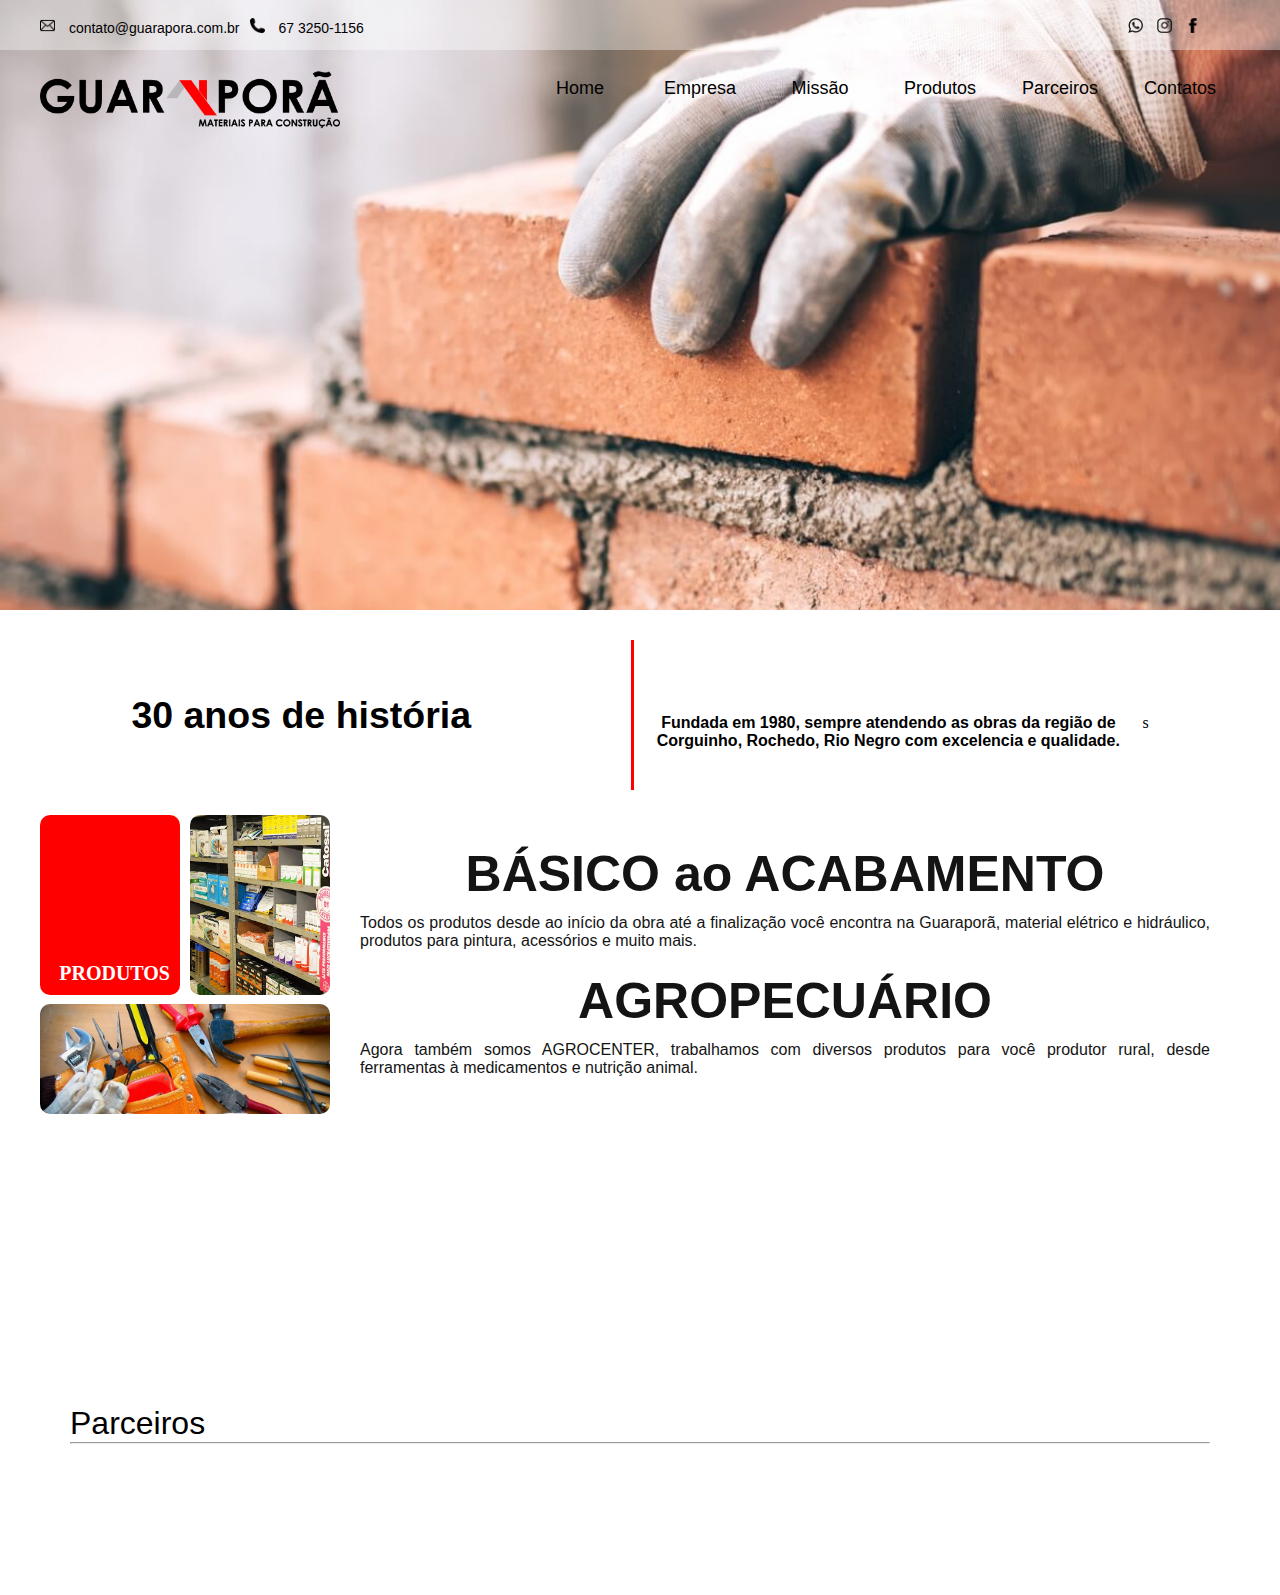
<file: index.html>
<!DOCTYPE html>
<html lang="pt">

<head>
    <meta charset="UTF-8">
    <meta name="viewport" content="width=device-width, initial-scale=1.0">
    <link rel="stylesheet" href="./style.css">
    <title>Guaraporã - A loja do Carlão</title>
</head>

<body>
    <header>


        <div id="container_banner">





            <div id="container_banner_item">






                <div id="container_top">
                    <div id="container_itens_top">

                        <ul>
                           <a href="mailto:contato@guarapora.com.br"> <li class="list_top_left"><img class="icon_top"
                                    src="./images/email-envelope-outline-shape-with-rounded-corners_icon-icons.com_56530.png">
                                contato@guarapora.com.br
                            </li></a>
                            <a href="tel:+556732501156"><li class="list_top_left"><img class="icon_top"
                                    src="./images/phone-call-auricular-symbol-in-black_icon-icons.com_56483.png">
                                67 3250-1156
                            </li></a>
                            <li class="list_top_right">
                                <a href="http://wa.me/5567996477091"><img class="icon_top" src="./images/whatsapp_icon-icons.com_65489.png"></a>
                                <a href="https://www.instagram.com/guaraporamaterias"><img class="icon_top" src="./images/instagram_f_icon-icons.com_65485.png"></a>
                                <a href=""><img class="icon_top" src="./images/FB_icon-icons.com_65484.png"></a>
                            </li>
                        </ul>

                    </div>
                </div>








                <div id="container_menu">

                    <ul>
                        <li class="list_menu_left"><img id="logo" src="./images/logo_guarapora.png"
                                alt="logo_da_empresa"></li>
                        <li class="list_menu_right">Contatos</li>
                        <li class="list_menu_right">Parceiros</li>
                        <a href="#container_produtos"><li class="list_menu_right"> Produtos</li></a>
                        <li class="list_menu_right">Missão</li>
                        <li class="list_menu_right">Empresa</li>
                        <li class="list_menu_right">Home</li>
                    </ul>

                </div>

            </div>


        </div>

    </header>

    <main>
        <div id="container_frase">



            <div id="texto1">
                <h2>30 anos de história</h2>
            </div>

            <div id="texto2">

                <h4>Fundada em 1980, sempre atendendo as obras da região de Corguinho, Rochedo, Rio Negro com excelencia
                    e qualidade.</h4>
            </div>
s        </div>







        <div id="container_produtos">

            <div id="container_produtos_img">
                <div id="quadro_produtos">
                    <h1>PRODUTOS</h1>
                </div>
                <div id="quadro_produtos2">
    
                </div>
                <div id="quadro_produtos3">
    
                </div>
            </div>
    
            <div id="quadro_produtos4">
                <h1 class="titulo_produtos">BÁSICO ao ACABAMENTO</h1><br>
                <h3 class="texto_produtos">Todos os produtos desde ao início da obra até a finalização você encontra na
                    Guaraporã, material elétrico e hidráulico, produtos para pintura, acessórios e muito mais.</h3>
                <br><br>
                <h1 class="titulo_produtos">AGROPECUÁRIO</h1><br>
                <h3 class="texto_produtos">Agora também somos AGROCENTER, trabalhamos com diversos produtos para você
                    produtor rural, desde ferramentas à medicamentos e nutrição animal.</h3>
    
    
            </div>
    
    
    
        </div>
    












        <div id="container_parceiros">

            <h1 class="titulo_sessao">Parceiros <br>
                <hr>
            </h1>



        </div>






    </main>

</body>

</html>
</file>
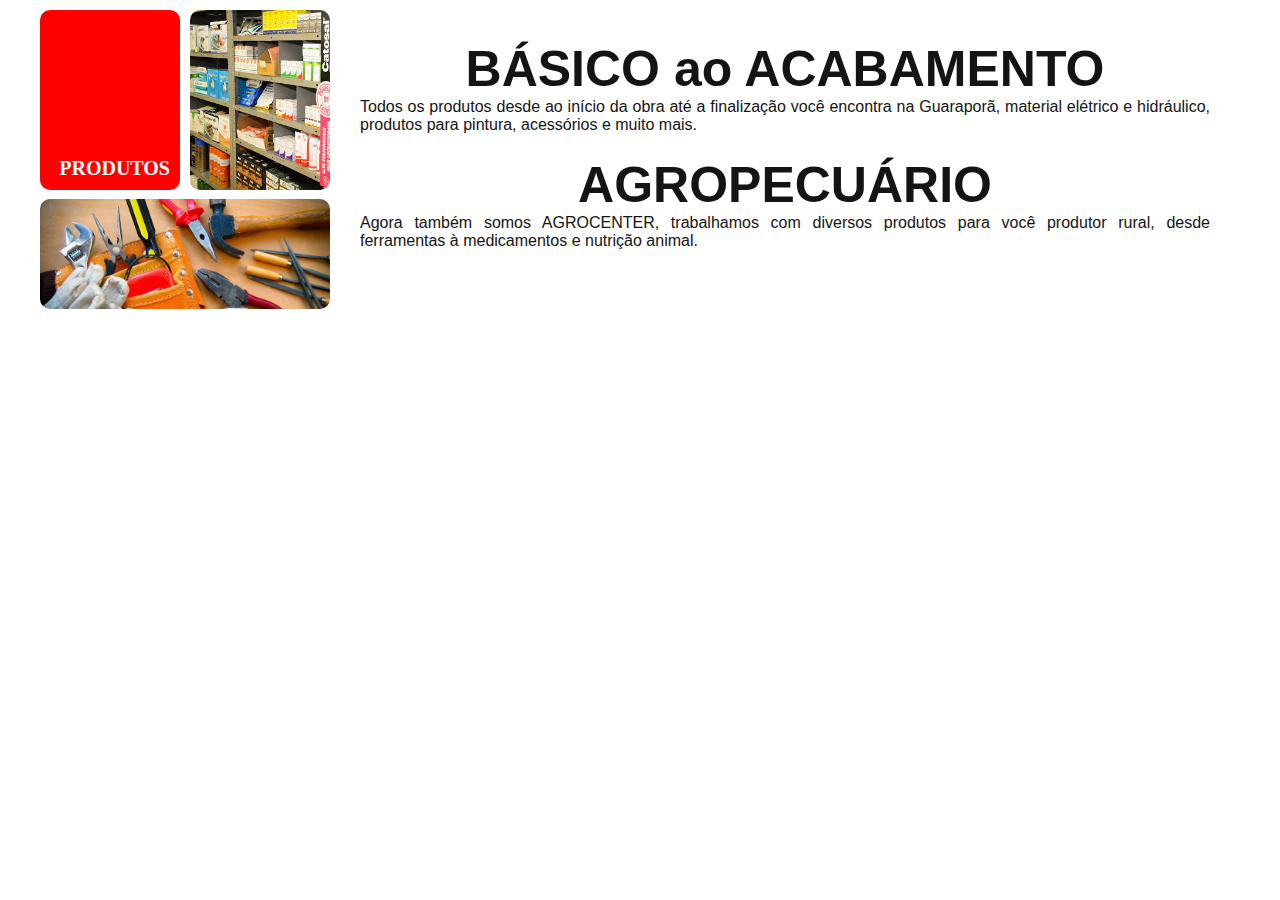
<file: container_produtos.html>
<!DOCTYPE html>
<html lang="en">

<head>
    <meta charset="UTF-8">
    <meta name="viewport" content="width=device-width, initial-scale=1.0">
    <link rel="stylesheet" href="./style.css">
    <title>Document</title>
</head>

<body>

    <div id="container_produtos">

        <div id="container_produtos_img">
            <div id="quadro_produtos">
                <h1>PRODUTOS</h1>
            </div>
            <div id="quadro_produtos2">

            </div>
            <div id="quadro_produtos3">

            </div>
        </div>

        <div id="quadro_produtos4">
            <h1 class="titulo_produtos">BÁSICO ao ACABAMENTO</h1>
            <h3 class="texto_produtos">Todos os produtos desde ao início da obra até a finalização você encontra na
                Guaraporã, material elétrico e hidráulico, produtos para pintura, acessórios e muito mais.</h3>
            <br><br>
            <h1 class="titulo_produtos">AGROPECUÁRIO</h1>
            <h3 class="texto_produtos">Agora também somos AGROCENTER, trabalhamos com diversos produtos para você
                produtor rural, desde ferramentas à medicamentos e nutrição animal.</h3>


        </div>



    </div>


</body>

</html>
</file>
<file: style.css>
*{
        margin: 0;
        padding: 0;
    }

body{
    
}
a{
    color: black;
}

.titulo_sessao{
    font-family: Calibri, 'Gill Sans', 'Gill Sans MT', 'Trebuchet MS', sans-serif;
    text-align: left;
    padding: 30px;
    font-weight: normal;
}










    #container_top{
        background-color: rgba(255, 255, 255, 0.373);
        height: 50px;
        text-align: center;
        margin: auto;     

    }

    #container_itens_top{
        
        height: 50px;
        max-width: 1200px;
        margin: auto;
        padding: 18px;

    }

    .icon_top{
        width: 15px;
        padding-right: 10px
    }

    .list_top_left{
        list-style: none;
        float: left;
        font-family: Arial, "Helvetica Neue", Helvetica, sans-serif;
        font-size: 14px;
        padding-right: 10px;
    }

    .list_top_right{
        list-style: none;
        float: right;
        font-size: 14px;
        padding-right: 30px;
    }













    #container_banner{

        height: 610px;
        text-align: center;
        margin: auto;
        
    }

    #container_banner_item{

        height: 610px;
        background-image: url(./images/imagem3.jpg);
        background-attachment: fixed;
        background-size: cover;
        
        

    }

    #container_menu{

        max-width: 1200px;
        height: 70px;
        margin: auto;
        padding: 18px;

    }

    
    .list_menu_right{
        list-style: none;
        float: right;
        font-size: 18px;
        font-family: Arial, Helvetica, sans-serif;
        padding: 10px;
        width: 100px;
        height: 20px;
       
    }

    .list_menu_right:hover{
        list-style: none;
        float: right;
        font-size: 18px;
        font-family: Arial, Helvetica, sans-serif;
        color:white;
        padding: 10px;
        width: 100px;
        height: 20px;
        background-color: red;
    }

    .list_menu_left{
        list-style: none;
        float: left;
        align-items: -50px;
    }

    #logo{
        width: 300px;
    }
























#container_frase{

        height: 150px;
        max-width: 1200px;
        text-align: center;
        margin: auto;
        margin-top: 15px;
        padding: 15px;
}

#texto1{
    height: 150px;
    width: 500px;
    display: inline-flex;
    padding: 0;
    margin: 0;
    font-family: Arial, "Helvetica Neue", Helvetica, sans-serif;
    font-size: 25px;
    text-align: center;
    align-items: center;
    border-right-style: solid;
    border-right-color: red;


    
}

#texto2{
    height: 150px;
    width: 500px;
    display: inline-flex;
    padding: 0;
    margin: 0;
    text-align: center;
    align-items: center;
    font-family: Arial, Helvetica, sans-serif;
}











#container_sessao_produtos{
    background-color: #3f3f3f;

}


#container_produtos{
    height: 400px;
    max-width: 1200px;
    text-align: center;
    margin: auto;
    padding: 10px;
    display: flex;
    


}


#container_produtos_img{
    width: 290px;
    height: 350px;
    display: flex;
    flex-flow: wrap;

}


#quadro_produtos{
    width: 120px;
    height: 160px;
    display: flex;
    background-color: red;
    border-radius: 10px;
    font-family: calibri;
    font-weight: normal;
    font-size: 10px;
    padding: 10px;
    margin-right: 10px;
    color: white;
    justify-content: flex-end;
    align-items:flex-end;

}

#quadro_produtos2{
    width: 120px;
    height: 160px;
    background-image: url(./images/medicamentos.jpg);
    background-size: cover;
    border-radius: 10px;
    font-family: calibri;
    font-weight: normal;
    font-size: 10px;
    text-align: right;
    vertical-align: bottom;
    padding: 10px;

}

#quadro_produtos3{
    width: 290px;
    height: 90px;
    background-image: url(./images/ferramentas.jpg);
    background-size: cover;
    border-radius: 10px;
    font-family: calibri;
    font-weight: normal;
    font-size: 10px;
    text-align: right;
    vertical-align: bottom;
    padding: 10px;
    margin-top: -42px;

}

#quadro_produtos4{
    width: 850px;
    height: 350px;
    border-radius: 10px;
    font-family: calibri;
    font-weight: normal;
    font-size: 10px;
    padding: 30px;
    color: rgb(20, 20, 20);
}

.titulo_produtos{
    font-family: 'Trebuchet MS', 'Lucida Sans Unicode', 'Lucida Grande', 'Lucida Sans', Arial, sans-serif;
    font-size: 50px;
}

.texto_produtos{
    font-family: 'Trebuchet MS', 'Lucida Sans Unicode', 'Lucida Grande', 'Lucida Sans', Arial, sans-serif;
    font-size: 16px;
    font-weight: normal;
    text-align: justify;
}























.container_produtos_item{
    width: 200px;
    height: 200px;
    display: inline-block;
    margin: 10px;
    border-radius: 0%;
    border-style: solid;
    border-color: rgb(61, 61, 61);
   
    
}

#basico{
    background-image: url(./images/basico.jpg);
    background-size: cover;

}

#eletrica{
    background-image: url(./images/eletrica.png);
    background-size: cover;

}

#hidraulica{
    background-image: url(./images/hidraulica.jpg);
    background-size: cover;

}

#pintura{
    background-image: url(./images/pintura.jpg);
    background-size: cover;

}

#ferramentas{
    background-image: url(./images/ferramentas.jpg);
    background-size: cover;

}

.texto_produto{
    font-family: Georgia, 'Times New Roman', Times, serif;
    text-align: center;
    position: relative;
    top: 50%;
    color:#00000000;
    
    


}













#container_parceiros{
    height: 220px;
    max-width: 1200px;
    text-align: center;
    margin: auto;
    margin-top: 150px;

}
</file>
